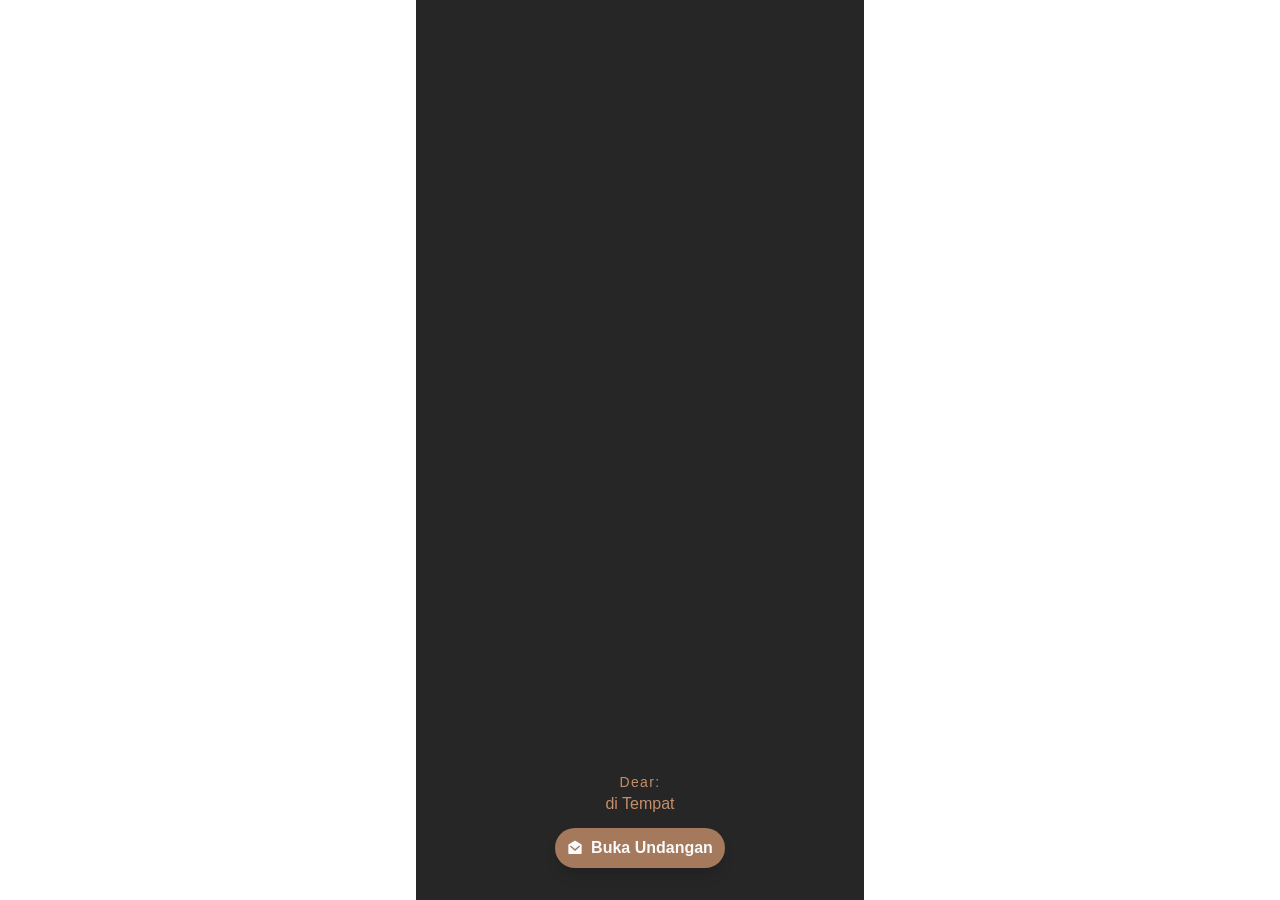
<file: index.html>
<!DOCTYPE html><html lang="en" class="geist_a71539c9-module__T19VSG__variable geist_mono_8d43a2aa-module__8Li5zG__variable h-full antialiased"><head><meta charSet="utf-8"/><meta name="viewport" content="width=device-width, initial-scale=1"/><link rel="preload" href="/_next/static/media/25945d909ab8fc85-s.p.3vk0trt3kt8wz.woff2" as="font" crossorigin="" type="font/woff2"/><link rel="preload" href="/_next/static/media/797e433ab948586e-s.p.0r6juujl39pe6.woff2" as="font" crossorigin="" type="font/woff2"/><link rel="preload" href="/_next/static/media/caa3a2e1cccd8315-s.p.0wgildi0cnwt9.woff2" as="font" crossorigin="" type="font/woff2"/><link rel="stylesheet" href="/_next/static/chunks/03cjbgeq0yr3e.css" data-precedence="next"/><link rel="preload" as="script" fetchPriority="low" href="/_next/static/chunks/2qnofse_8ome1.js"/><script src="/_next/static/chunks/1ot4pfcncsy6p.js" async=""></script><script src="/_next/static/chunks/1h-ceiy-romqw.js" async=""></script><script src="/_next/static/chunks/237jom0kv3f-x.js" async=""></script><script src="/_next/static/chunks/turbopack-19fygg_i8qi1q.js" async=""></script><script src="/_next/static/chunks/18o4hgxefdshh.js" async=""></script><script src="/_next/static/chunks/3k2grxmt5ha5i.js" async=""></script><title>Tasyakuran Aqiqah Andi Alora Alshabeera</title><meta name="description" content="Dengan penuh rasa syukur kepada Allah SWT, kami mengundang Bapak/Ibu/Saudara/i untuk berkenan hadir dan memberikan doa restu dalam acara aqiqah putri kami."/><meta property="og:title" content="Tasyakuran Aqiqah Andi Alora Alshabeera"/><meta property="og:description" content="Dengan penuh rasa syukur kepada Allah SWT, kami mengundang Bapak/Ibu/Saudara/i untuk berkenan hadir dan memberikan doa restu dalam acara aqiqah putri kami."/><meta property="og:url" content="https://aqiqah-alsha.amy.web.id/"/><meta property="og:site_name" content="Undangan Aqiqah"/><meta property="og:locale" content="id_ID"/><meta property="og:image" content="https://res.cloudinary.com/vxupmvwi/video/upload/so_0/f_auto,q_auto:good,dpr_auto,w_800,c_limit/v1791186925/copy_DFD3709E-2131-4E31-9067-3C4E2CAFA766.jpg"/><meta property="og:image:width" content="800"/><meta property="og:image:height" content="800"/><meta property="og:image:alt" content="Tasyakuran Aqiqah Andi Alora Alshabeera"/><meta property="og:type" content="website"/><meta name="twitter:card" content="summary_large_image"/><meta name="twitter:title" content="Tasyakuran Aqiqah Andi Alora Alshabeera"/><meta name="twitter:description" content="Dengan penuh rasa syukur kepada Allah SWT..."/><meta name="twitter:image" content="https://res.cloudinary.com/vxupmvwi/video/upload/so_0/f_auto,q_auto:good,dpr_auto,w_800,c_limit/v1791186925/copy_DFD3709E-2131-4E31-9067-3C4E2CAFA766.jpg"/><link rel="icon" href="/favicon.ico?favicon.310s7px8fjeit.ico" sizes="256x256" type="image/x-icon"/><meta name="next-size-adjust" content=""/><script src="/_next/static/chunks/0cz1d0mv5g_q7.js" noModule=""></script></head><body class="min-h-full max-w-md flex flex-col"><div hidden=""><!--$--><!--/$--></div><!--$!--><template data-dgst="BAILOUT_TO_CLIENT_SIDE_RENDERING"></template><!--/$--><script src="/_next/static/chunks/2qnofse_8ome1.js" id="_R_" async=""></script><script>(self.__next_f=self.__next_f||[]).push([0])</script><script>self.__next_f.push([1,"1:\"$Sreact.fragment\"\n2:\"$Sreact.suspense\"\n3:I[81903,[\"/_next/static/chunks/18o4hgxefdshh.js\"],\"default\"]\n4:I[50051,[\"/_next/static/chunks/18o4hgxefdshh.js\"],\"default\"]\n5:I[26088,[\"/_next/static/chunks/18o4hgxefdshh.js\"],\"ClientPageRoot\"]\n6:I[31713,[\"/_next/static/chunks/18o4hgxefdshh.js\",\"/_next/static/chunks/3k2grxmt5ha5i.js\"],\"default\"]\n9:I[97626,[\"/_next/static/chunks/18o4hgxefdshh.js\"],\"OutletBoundary\"]\nb:I[97626,[\"/_next/static/chunks/18o4hgxefdshh.js\"],\"ViewportBoundary\"]\nd:I[97626,[\"/_next/static/chunks/18o4hgxefdshh.js\"],\"MetadataBoundary\"]\nf:I[17669,[\"/_next/static/chunks/18o4hgxefdshh.js\"],\"default\",1]\n:HL[\"/_next/static/chunks/03cjbgeq0yr3e.css\",\"style\"]\n:HL[\"/_next/static/media/25945d909ab8fc85-s.p.3vk0trt3kt8wz.woff2\",\"font\",{\"crossOrigin\":\"\",\"type\":\"font/woff2\"}]\n:HL[\"/_next/static/media/797e433ab948586e-s.p.0r6juujl39pe6.woff2\",\"font\",{\"crossOrigin\":\"\",\"type\":\"font/woff2\"}]\n:HL[\"/_next/static/media/caa3a2e1cccd8315-s.p.0wgildi0cnwt9.woff2\",\"font\",{\"crossOrigin\":\"\",\"type\":\"font/woff2\"}]\n0:{\"P\":null,\"c\":[\"\",\"\"],\"q\":\"\",\"i\":false,\"f\":[[[\"\",{\"children\":[\"__PAGE__\",{},\"$undefined\",\"$undefined\",4608]},\"$undefined\",\"$undefined\",4624],[[\"$\",\"$1\",\"c\",{\"children\":[[[\"$\",\"link\",\"0\",{\"rel\":\"stylesheet\",\"href\":\"/_next/static/chunks/03cjbgeq0yr3e.css\",\"precedence\":\"next\",\"crossOrigin\":\"$undefined\",\"nonce\":\"$undefined\"}],[\"$\",\"script\",\"script-0\",{\"src\":\"/_next/static/chunks/18o4hgxefdshh.js\",\"async\":true,\"nonce\":\"$undefined\"}]],[\"$\",\"html\",null,{\"lang\":\"en\",\"className\":\"geist_a71539c9-module__T19VSG__variable geist_mono_8d43a2aa-module__8Li5zG__variable h-full antialiased\",\"children\":[\"$\",\"body\",null,{\"className\":\"min-h-full max-w-md flex flex-col\",\"children\":[\"$\",\"$2\",null,{\"children\":[\"$\",\"$L3\",null,{\"parallelRouterKey\":\"children\",\"error\":\"$undefined\",\"errorStyles\":\"$undefined\",\"errorScripts\":\"$undefined\",\"template\":[\"$\",\"$L4\",null,{}],\"templateStyles\":\"$undefined\",\"templateScripts\":\"$undefined\",\"notFound\":[[[\"$\",\"title\",null,{\"children\":\"404: This page could not be found.\"}],[\"$\",\"div\",null,{\"style\":{\"fontFamily\":\"system-ui,\\\"Segoe UI\\\",Roboto,Helvetica,Arial,sans-serif,\\\"Apple Color Emoji\\\",\\\"Segoe UI Emoji\\\"\",\"height\":\"100vh\",\"textAlign\":\"center\",\"display\":\"flex\",\"flexDirection\":\"column\",\"alignItems\":\"center\",\"justifyContent\":\"center\"},\"children\":[\"$\",\"div\",null,{\"children\":[[\"$\",\"style\",null,{\"dangerouslySetInnerHTML\":{\"__html\":\"body{color:#000;background:#fff;margin:0}.next-error-h1{border-right:1px solid rgba(0,0,0,.3)}@media (prefers-color-scheme:dark){body{color:#fff;background:#000}.next-error-h1{border-right:1px solid rgba(255,255,255,.3)}}\"}}],[\"$\",\"h1\",null,{\"className\":\"next-error-h1\",\"style\":{\"display\":\"inline-block\",\"margin\":\"0 20px 0 0\",\"padding\":\"0 23px 0 0\",\"fontSize\":24,\"fontWeight\":500,\"verticalAlign\":\"top\",\"lineHeight\":\"49px\"},\"children\":404}],[\"$\",\"div\",null,{\"style\":{\"display\":\"inline-block\"},\"children\":[\"$\",\"h2\",null,{\"style\":{\"fontSize\":14,\"fontWeight\":400,\"lineHeight\":\"49px\",\"margin\":0},\"children\":\"This page could not be found.\"}]}]]}]}]],[]],\"forbidden\":\"$undefined\",\"unauthorized\":\"$undefined\"}]}]}]}]]}],{\"children\":[[\"$\",\"$1\",\"c\",{\"children\":[[\"$\",\"$L5\",null,{\"Component\":\"$6\",\"serverProvidedParams\":{\"searchParams\":{},\"params\":{},\"promises\":[\"$@7\",\"$@8\"]}}],[[\"$\",\"script\",\"script-0\",{\"src\":\"/_next/static/chunks/3k2grxmt5ha5i.js\",\"async\":true,\"nonce\":\"$undefined\"}]],[\"$\",\"$L9\",null,{\"children\":[\"$\",\"$2\",null,{\"name\":\"Next.MetadataOutlet\",\"children\":\"$@a\"}]}]]}],{},null,false,null]},null,false,null],[\"$\",\"$1\",\"h\",{\"children\":[null,[\"$\",\"$Lb\",null,{\"children\":\"$Lc\"}],[\"$\",\"div\",null,{\"hidden\":true,\"children\":[\"$\",\"$Ld\",null,{\"children\":[\"$\",\"$2\",null,{\"name\":\"Next.Metadata\",\"children\":\"$Le\"}]}]}],[\"$\",\"meta\",null,{\"name\":\"next-size-adjust\",\"content\":\"\"}]]}],false]],\"m\":\"$undefined\",\"G\":[\"$f\",[[\"$\",\"link\",\"0\",{\"rel\":\"stylesheet\",\"href\":\"/_next/static/chunks/03cjbgeq0yr3e.css\",\"precedence\":\"next\",\"crossOrigin\":\"$undefined\",\"nonce\":\"$undefined\"}]]],\"S\":true,\"h\":null,\"r\":\"$undefined\",\"s\":\"$undefined\",\"a\":\"$undefined\",\"l\":\"$undefined\",\"p\":\"$undefined\",\"d\":\"$undefined\",\"b\":\"wvWEpXMkA2ewzv5xWhqd0\"}\n7:{}\n8:\"$0:f:0:1:1:children:0:props:children:0:props:serverProvidedParams:params\"\nc:[[\"$\",\"meta\",\"0\",{\"charSet\":\"utf-8\"}],[\"$\",\"meta\",\"1\",{\"name\":\"viewport\",\"content\":\"width=device-width, initial-scale=1\"}]]\n10:I[55348,[\"/_next/static/chunks/18o4hgxefdshh.js\"],\"IconMark\"]\na:null\ne:[[\"$\",\"title\",\"0\",{\"children\":\"Tasyakuran Aqiqah Andi Alora Alshabeera\"}],[\"$\",\"meta\",\"1\",{\"name\":\"description\",\"content\":\"Dengan penuh rasa syukur kepada Allah SWT, kami mengundang Bapak/Ibu/Saudara/i untuk berkenan hadir dan memberikan doa restu dalam acara aqiqah putri kami.\"}],[\"$\",\"meta\",\"2\",{\"property\":\"og:title\",\"content\":\"Tasyakuran Aqiqah Andi Alora Alshabeera\"}],[\"$\",\"meta\",\"3\",{\"property\":\"og:description\",\"content\":\"Dengan penuh rasa syukur kepada Allah SWT, kami mengundang Bapak/Ibu/Saudara/i untuk berkenan hadir dan memberikan doa restu dalam acara aqiqah putri kami.\"}],[\"$\",\"meta\",\"4\",{\"property\":\"og:url\",\"content\":\"https://aqiqah-alsha.amy.web.id/\"}],[\"$\",\"meta\",\"5\",{\"property\":\"og:site_name\",\"content\":\"Undangan Aqiqah\"}],[\"$\",\"meta\",\"6\",{\"property\":\"og:locale\",\"content\":\"id_ID\"}],[\"$\",\"meta\",\"7\",{\"property\":\"og:image\",\"content\":\"https://res.cloudinary.com/vxupmvwi/video/upload/so_0/f_auto,q_auto:good,dpr_auto,w_800,c_limit/v1791186925/copy_DFD3709E-2131-4E31-9067-3C4E2CAFA766.jpg\"}],[\"$\",\"meta\",\"8\",{\"property\":\"og:image:width\",\"content\":\"800\"}],[\"$\",\"meta\",\"9\",{\"property\":\"og:image:height\",\"content\":\"800\"}],[\"$\",\"meta\",\"10\",{\"property\":\"og:image:alt\",\"content\":\"Tasyakuran Aqiqah Andi Alora Alshabeera\"}],[\"$\",\"meta\",\"11\",{\"property\":\"og:type\",\"content\":\"website\"}],[\"$\",\"meta\",\"12\",{\"name\":\"twitter:card\",\"content\":\"summary_large_image\"}],[\"$\",\"meta\",\"13\",{\"name\":\"twitter:title\",\"content\":\"Tasyakuran Aqiqah Andi Alora Alshabeera\"}],[\"$\",\"meta\",\"14\",{\"name\":\"twitter:description\",\"content\":\"Dengan penuh rasa syukur kepada Allah SWT...\"}],[\"$\",\"meta\",\"15\",{\"name\":\"twitter:image\",\"content\":\"https://res.cloudinary.com/vxupmvwi/video/upload/so_0/f_auto,q_auto:good,dpr_auto,w_800,c_limit/v1791186925/copy_DFD3709E-2131-4E31-9067-3C4E2CAFA766.jpg\"}],[\"$\",\"link\",\"16\",{\"rel\":\"icon\",\"href\":\"/favicon.ico?favicon.310s7px8fjeit.ico\",\"sizes\":\"256x256\",\"type\":\"image/x-icon\"}],[\"$\",\"$L10\",\"17\",{}]]\n"])</script></body></html>
</file>
<file: _next/static/chunks/03cjbgeq0yr3e.css>
@font-face{font-family:Geist;font-style:normal;font-weight:100 900;font-display:swap;src:url(../media/fef07dbb0973bf53-s.3p2_lha1f2xer.woff2)format("woff2");unicode-range:U+460-52F,U+1C80-1C8A,U+20B4,U+2DE0-2DFF,U+A640-A69F,U+FE2E-FE2F}@font-face{font-family:Geist;font-style:normal;font-weight:100 900;font-display:swap;src:url(../media/8a480f0b521d4e75-s.1qq4vpdcun5oj.woff2)format("woff2");unicode-range:U+301,U+400-45F,U+490-491,U+4B0-4B1,U+2116}@font-face{font-family:Geist;font-style:normal;font-weight:100 900;font-display:swap;src:url(../media/53b9e256198e5412-s.390ncx5urfkfu.woff2)format("woff2");unicode-range:U+102-103,U+110-111,U+128-129,U+168-169,U+1A0-1A1,U+1AF-1B0,U+300-301,U+303-304,U+308-309,U+323,U+329,U+1EA0-1EF9,U+20AB}@font-face{font-family:Geist;font-style:normal;font-weight:100 900;font-display:swap;src:url(../media/7178b3e590c64307-s.21jp631_3pja2.woff2)format("woff2");unicode-range:U+100-2BA,U+2BD-2C5,U+2C7-2CC,U+2CE-2D7,U+2DD-2FF,U+304,U+308,U+329,U+1D00-1DBF,U+1E00-1E9F,U+1EF2-1EFF,U+2020,U+20A0-20AB,U+20AD-20C0,U+2113,U+2C60-2C7F,U+A720-A7FF}@font-face{font-family:Geist;font-style:normal;font-weight:100 900;font-display:swap;src:url(../media/caa3a2e1cccd8315-s.p.0wgildi0cnwt9.woff2)format("woff2");unicode-range:U+??,U+131,U+152-153,U+2BB-2BC,U+2C6,U+2DA,U+2DC,U+304,U+308,U+329,U+2000-206F,U+20AC,U+2122,U+2191,U+2193,U+2212,U+2215,U+FEFF,U+FFFD}@font-face{font-family:Geist Fallback;src:local(Arial);ascent-override:95.94%;descent-override:28.16%;line-gap-override:0.0%;size-adjust:104.76%}.geist_a71539c9-module__T19VSG__className{font-family:Geist,Geist Fallback;font-style:normal}.geist_a71539c9-module__T19VSG__variable{--font-geist-sans:"Geist", "Geist Fallback"}
@font-face{font-family:Geist Mono;font-style:normal;font-weight:100 900;font-display:swap;src:url(../media/5ce348bf30bf5439-s.31988l_ccedte.woff2)format("woff2");unicode-range:U+460-52F,U+1C80-1C8A,U+20B4,U+2DE0-2DFF,U+A640-A69F,U+FE2E-FE2F}@font-face{font-family:Geist Mono;font-style:normal;font-weight:100 900;font-display:swap;src:url(../media/4fa387ec64143e14-s.2tuy5pz7dlieh.woff2)format("woff2");unicode-range:U+301,U+400-45F,U+490-491,U+4B0-4B1,U+2116}@font-face{font-family:Geist Mono;font-style:normal;font-weight:100 900;font-display:swap;src:url(../media/6306c77e7c8268e4-s.2dbetqa9o8jxf.woff2)format("woff2");unicode-range:U+2000-2001,U+2004-2008,U+200A,U+23B8-23BD,U+2500-259F}@font-face{font-family:Geist Mono;font-style:normal;font-weight:100 900;font-display:swap;src:url(../media/7d817b4c03b0c5f1-s.1uyisp29ctx0d.woff2)format("woff2");unicode-range:U+102-103,U+110-111,U+128-129,U+168-169,U+1A0-1A1,U+1AF-1B0,U+300-301,U+303-304,U+308-309,U+323,U+329,U+1EA0-1EF9,U+20AB}@font-face{font-family:Geist Mono;font-style:normal;font-weight:100 900;font-display:swap;src:url(../media/bbc41e54d2fcbd21-s.1rgnod-3esatf.woff2)format("woff2");unicode-range:U+100-2BA,U+2BD-2C5,U+2C7-2CC,U+2CE-2D7,U+2DD-2FF,U+304,U+308,U+329,U+1D00-1DBF,U+1E00-1E9F,U+1EF2-1EFF,U+2020,U+20A0-20AB,U+20AD-20C0,U+2113,U+2C60-2C7F,U+A720-A7FF}@font-face{font-family:Geist Mono;font-style:normal;font-weight:100 900;font-display:swap;src:url(../media/797e433ab948586e-s.p.0r6juujl39pe6.woff2)format("woff2");unicode-range:U+??,U+131,U+152-153,U+2BB-2BC,U+2C6,U+2DA,U+2DC,U+304,U+308,U+329,U+2000-206F,U+20AC,U+2122,U+2191,U+2193,U+2212,U+2215,U+FEFF,U+FFFD}@font-face{font-family:Geist Mono Fallback;src:local(Arial);ascent-override:74.67%;descent-override:21.92%;line-gap-override:0.0%;size-adjust:134.59%}.geist_mono_8d43a2aa-module__8Li5zG__className{font-family:Geist Mono,Geist Mono Fallback;font-style:normal}.geist_mono_8d43a2aa-module__8Li5zG__variable{--font-geist-mono:"Geist Mono", "Geist Mono Fallback"}
@font-face{font-family:Beau Rivage;font-style:normal;font-weight:400;font-display:swap;src:url(../media/28c284a5294ececf-s.03zph-myvgt1p.woff2)format("woff2");unicode-range:U+102-103,U+110-111,U+128-129,U+168-169,U+1A0-1A1,U+1AF-1B0,U+300-301,U+303-304,U+308-309,U+323,U+329,U+1EA0-1EF9,U+20AB}@font-face{font-family:Beau Rivage;font-style:normal;font-weight:400;font-display:swap;src:url(../media/98b51c8bf0a94141-s.23nrq45jl_-r-.woff2)format("woff2");unicode-range:U+100-2BA,U+2BD-2C5,U+2C7-2CC,U+2CE-2D7,U+2DD-2FF,U+304,U+308,U+329,U+1D00-1DBF,U+1E00-1E9F,U+1EF2-1EFF,U+2020,U+20A0-20AB,U+20AD-20C0,U+2113,U+2C60-2C7F,U+A720-A7FF}@font-face{font-family:Beau Rivage;font-style:normal;font-weight:400;font-display:swap;src:url(../media/25945d909ab8fc85-s.p.3vk0trt3kt8wz.woff2)format("woff2");unicode-range:U+??,U+131,U+152-153,U+2BB-2BC,U+2C6,U+2DA,U+2DC,U+304,U+308,U+329,U+2000-206F,U+20AC,U+2122,U+2191,U+2193,U+2212,U+2215,U+FEFF,U+FFFD}@font-face{font-family:Beau Rivage Fallback;src:local(Arial);ascent-override:145.5%;descent-override:61.92%;line-gap-override:0.0%;size-adjust:64.6%}.beau_rivage_4c3e1c72-module__92k5Ea__className{font-family:Beau Rivage,Beau Rivage Fallback;font-style:normal;font-weight:400}.beau_rivage_4c3e1c72-module__92k5Ea__variable{--font-rivage:"Beau Rivage", "Beau Rivage Fallback"}
@layer properties{@supports (((-webkit-hyphens:none)) and (not (margin-trim:inline))) or ((-moz-orient:inline) and (not (color:rgb(from red r g b)))){*,:before,:after,::backdrop{--tw-translate-x:0;--tw-translate-y:0;--tw-translate-z:0;--tw-font-weight:initial;--tw-tracking:initial;--tw-shadow:0 0 #0000;--tw-shadow-color:initial;--tw-shadow-alpha:100%;--tw-inset-shadow:0 0 #0000;--tw-inset-shadow-color:initial;--tw-inset-shadow-alpha:100%;--tw-ring-color:initial;--tw-ring-shadow:0 0 #0000;--tw-inset-ring-color:initial;--tw-inset-ring-shadow:0 0 #0000;--tw-ring-inset:initial;--tw-ring-offset-width:0px;--tw-ring-offset-color:#fff;--tw-ring-offset-shadow:0 0 #0000;--tw-duration:initial;--tw-ease:initial}}}@layer theme{:root,:host{--color-gray-50:#f9fafb;--color-black:#000;--color-white:#fff;--spacing:.25rem;--container-md:28rem;--text-sm:.875rem;--text-sm--line-height:calc(1.25 / .875);--text-xl:1.25rem;--text-xl--line-height:calc(1.75 / 1.25);--font-weight-semibold:600;--font-weight-bold:700;--tracking-widest:.1em;--ease-in-out:cubic-bezier(.4, 0, .2, 1);--default-transition-duration:.15s;--default-transition-timing-function:cubic-bezier(.4, 0, .2, 1);--default-font-family:var(--font-geist-sans);--default-mono-font-family:var(--font-geist-mono)}@supports (color:lab(0% 0 0)){:root,:host{--color-gray-50:lab(98.2596% -.247031 -.706708)}}}@layer base{*,:after,:before,::backdrop{box-sizing:border-box;border:0 solid;margin:0;padding:0}::file-selector-button{box-sizing:border-box;border:0 solid;margin:0;padding:0}html,:host{-webkit-text-size-adjust:100%;tab-size:4;line-height:1.5;font-family:var(--default-font-family,-apple-system, BlinkMacSystemFont, "Segoe UI", Roboto, "Helvetica Neue", "Noto Sans", Arial, sans-serif, "Apple Color Emoji", "Segoe UI Emoji", "Segoe UI Symbol", "Noto Color Emoji");font-feature-settings:var(--default-font-feature-settings,normal);font-variation-settings:var(--default-font-variation-settings,normal);-webkit-tap-highlight-color:transparent}hr{height:0;color:inherit;border-top-width:1px}abbr:where([title]){-webkit-text-decoration:underline dotted;text-decoration:underline dotted}h1,h2,h3,h4,h5,h6{font-size:inherit;font-weight:inherit}a{color:inherit;-webkit-text-decoration:inherit;-webkit-text-decoration:inherit;-webkit-text-decoration:inherit;-webkit-text-decoration:inherit;text-decoration:inherit}b,strong{font-weight:bolder}code,kbd,samp,pre{font-family:var(--default-mono-font-family,ui-monospace, SFMono-Regular, Menlo, Monaco, Consolas, "Liberation Mono", "Courier New", monospace);font-feature-settings:var(--default-mono-font-feature-settings,normal);font-variation-settings:var(--default-mono-font-variation-settings,normal);font-size:1em}small{font-size:80%}sub,sup{vertical-align:baseline;font-size:75%;line-height:0;position:relative}sub{bottom:-.25em}sup{top:-.5em}table{text-indent:0;border-color:inherit;border-collapse:collapse}:-moz-focusring:where(:not(iframe)){outline:auto}progress{vertical-align:baseline}summary{display:list-item}ol,ul,menu{list-style:none}img,svg,video,canvas,audio,iframe,embed,object{vertical-align:middle;display:block}img,video{max-width:100%;height:auto}button,input,select,optgroup,textarea{font:inherit;font-feature-settings:inherit;font-variation-settings:inherit;letter-spacing:inherit;color:inherit;opacity:1;background-color:#0000;border-radius:0}::file-selector-button{font:inherit;font-feature-settings:inherit;font-variation-settings:inherit;letter-spacing:inherit;color:inherit;opacity:1;background-color:#0000;border-radius:0}:where(select:is([multiple],[size])) optgroup{font-weight:bolder}:where(select:is([multiple],[size])) optgroup option{padding-inline-start:20px}::file-selector-button{margin-inline-end:4px}::placeholder{opacity:1}@supports (not ((-webkit-appearance:-apple-pay-button))) or (contain-intrinsic-size:1px){::placeholder{color:currentColor}@supports (color:color-mix(in lab, red, red)){::placeholder{color:color-mix(in oklab, currentcolor 50%, transparent)}}}textarea{resize:vertical}::-webkit-search-decoration{-webkit-appearance:none}::-webkit-date-and-time-value{min-height:1lh;text-align:inherit}::-webkit-datetime-edit{display:inline-flex}::-webkit-datetime-edit-fields-wrapper{padding:0}::-webkit-datetime-edit{padding-block:0}::-webkit-datetime-edit-year-field{padding-block:0}::-webkit-datetime-edit-month-field{padding-block:0}::-webkit-datetime-edit-day-field{padding-block:0}::-webkit-datetime-edit-hour-field{padding-block:0}::-webkit-datetime-edit-minute-field{padding-block:0}::-webkit-datetime-edit-second-field{padding-block:0}::-webkit-datetime-edit-millisecond-field{padding-block:0}::-webkit-datetime-edit-meridiem-field{padding-block:0}::-webkit-calendar-picker-indicator{line-height:1}:-moz-ui-invalid{box-shadow:none}button,input:where([type=button],[type=reset],[type=submit]){appearance:button}::file-selector-button{appearance:button}::-webkit-inner-spin-button{height:auto}::-webkit-outer-spin-button{height:auto}[hidden]:where(:not([hidden=until-found])){display:none!important}}@layer components;@layer utilities{.visible{visibility:visible}.absolute{position:absolute}.fixed{position:fixed}.inset-0{inset:0}.bottom-3{bottom:calc(var(--spacing) * 3)}.left-1\/2{left:50%}.z-0{z-index:0}.z-1{z-index:1}.z-9999{z-index:9999}.mx-auto{margin-inline:auto}.mt-3{margin-top:calc(var(--spacing) * 3)}.mt-5{margin-top:calc(var(--spacing) * 5)}.mb-2{margin-bottom:calc(var(--spacing) * 2)}.mb-3{margin-bottom:calc(var(--spacing) * 3)}.mb-6{margin-bottom:calc(var(--spacing) * 6)}.block{display:block}.flex{display:flex}.hidden{display:none}.h-dvh{height:100dvh}.h-full{height:100%}.max-h-dvh{max-height:100dvh}.min-h-dvh{min-height:100dvh}.min-h-full{min-height:100%}.w-20{width:calc(var(--spacing) * 20)}.w-dvw{width:100dvw}.w-full{width:100%}.max-w-md{max-width:var(--container-md)}.-translate-x-1\/2{--tw-translate-x:calc(calc(1 / 2 * 100%) * -1);translate:var(--tw-translate-x) var(--tw-translate-y)}.-translate-y-full{--tw-translate-y:-100%;translate:var(--tw-translate-x) var(--tw-translate-y)}.translate-y-0{--tw-translate-y:0px;translate:var(--tw-translate-x) var(--tw-translate-y)}.cursor-pointer{cursor:pointer}.flex-col{flex-direction:column}.flex-row{flex-direction:row}.flex-wrap{flex-wrap:wrap}.items-center{align-items:center}.justify-around{justify-content:space-around}.justify-center{justify-content:center}.justify-end{justify-content:flex-end}.gap-2{gap:calc(var(--spacing) * 2)}.rounded-full{border-radius:3.40282e38px}.bg-\[\#c58e69\]\/80{background-color:#c58e69cc;background-color:lab(63.8934% 18.2621 28.3829/.8)}.bg-black{background-color:var(--color-black)}.bg-black\/30{background-color:#0000004d}@supports (color:color-mix(in lab, red, red)){.bg-black\/30{background-color:color-mix(in oklab, var(--color-black) 30%, transparent)}}.bg-black\/70{background-color:#000000b3}@supports (color:color-mix(in lab, red, red)){.bg-black\/70{background-color:color-mix(in oklab, var(--color-black) 70%, transparent)}}.bg-white\/15{background-color:#ffffff26}@supports (color:color-mix(in lab, red, red)){.bg-white\/15{background-color:color-mix(in oklab, var(--color-white) 15%, transparent)}}.bg-\[url\(\'https\:\/\/res\.cloudinary\.com\/dkdqrquey\/image\/upload\/v1772516767\/Invitation_aqiqah_pink_3_cover_zkywip\.jpg\'\)\]{background-image:url(https://res.cloudinary.com/dkdqrquey/image/upload/v1772516767/Invitation_aqiqah_pink_3_cover_zkywip.jpg)}.bg-\[url\(\'https\:\/\/res\.cloudinary\.com\/vxupmvwi\/video\/upload\/so_0\/f_jpg\/v1791186925\/copy_DFD3709E-2131-4E31-9067-3C4E2CAFA766\.jpg\'\)\]{background-image:url(https://res.cloudinary.com/vxupmvwi/video/upload/so_0/f_jpg/v1791186925/copy_DFD3709E-2131-4E31-9067-3C4E2CAFA766.jpg)}.bg-cover{background-size:cover}.bg-center{background-position:50%}.bg-no-repeat{background-repeat:no-repeat}.object-cover{object-fit:cover}.p-2{padding:calc(var(--spacing) * 2)}.px-2{padding-inline:calc(var(--spacing) * 2)}.px-3{padding-inline:calc(var(--spacing) * 3)}.py-1{padding-block:var(--spacing)}.py-2{padding-block:calc(var(--spacing) * 2)}.pt-4{padding-top:calc(var(--spacing) * 4)}.pb-8{padding-bottom:calc(var(--spacing) * 8)}.pb-10{padding-bottom:calc(var(--spacing) * 10)}.text-center{text-align:center}.font-sans{font-family:var(--font-geist-sans)}.text-sm{font-size:var(--text-sm);line-height:var(--tw-leading,var(--text-sm--line-height))}.text-xl{font-size:var(--text-xl);line-height:var(--tw-leading,var(--text-xl--line-height))}.font-bold{--tw-font-weight:var(--font-weight-bold);font-weight:var(--font-weight-bold)}.font-semibold{--tw-font-weight:var(--font-weight-semibold);font-weight:var(--font-weight-semibold)}.tracking-widest{--tw-tracking:var(--tracking-widest);letter-spacing:var(--tracking-widest)}.text-\[\#c58e69\]{color:#c58e69}.text-gray-50{color:var(--color-gray-50)}.text-white{color:var(--color-white)}.capitalize{text-transform:capitalize}.antialiased{-webkit-font-smoothing:antialiased;-moz-osx-font-smoothing:grayscale}.shadow-lg{--tw-shadow:0 10px 15px -3px var(--tw-shadow-color,#0000001a), 0 4px 6px -4px var(--tw-shadow-color,#0000001a);box-shadow:var(--tw-inset-shadow), var(--tw-inset-ring-shadow), var(--tw-ring-offset-shadow), var(--tw-ring-shadow), var(--tw-shadow)}.transition-all{transition-property:all;transition-timing-function:var(--tw-ease,var(--default-transition-timing-function));transition-duration:var(--tw-duration,var(--default-transition-duration))}.transition-transform{transition-property:transform,translate,scale,rotate;transition-timing-function:var(--tw-ease,var(--default-transition-timing-function));transition-duration:var(--tw-duration,var(--default-transition-duration))}.duration-500{--tw-duration:.5s;transition-duration:.5s}.ease-in-out{--tw-ease:var(--ease-in-out);transition-timing-function:var(--ease-in-out)}@media (hover:hover){.hover\:bg-\[\#c58e69\]:hover{background-color:#c58e69}}}:root{--background:#fff;--foreground:#171717}@media (prefers-color-scheme:dark){:root{--background:#0a0a0a;--foreground:#ededed}}body{background:var(--background);color:var(--foreground);font-family:Arial,Helvetica,sans-serif}@property --tw-translate-x{syntax:"*";inherits:false;initial-value:0}@property --tw-translate-y{syntax:"*";inherits:false;initial-value:0}@property --tw-translate-z{syntax:"*";inherits:false;initial-value:0}@property --tw-font-weight{syntax:"*";inherits:false}@property --tw-tracking{syntax:"*";inherits:false}@property --tw-shadow{syntax:"*";inherits:false;initial-value:0 0 #0000}@property --tw-shadow-color{syntax:"*";inherits:false}@property --tw-shadow-alpha{syntax:"<percentage>";inherits:false;initial-value:100%}@property --tw-inset-shadow{syntax:"*";inherits:false;initial-value:0 0 #0000}@property --tw-inset-shadow-color{syntax:"*";inherits:false}@property --tw-inset-shadow-alpha{syntax:"<percentage>";inherits:false;initial-value:100%}@property --tw-ring-color{syntax:"*";inherits:false}@property --tw-ring-shadow{syntax:"*";inherits:false;initial-value:0 0 #0000}@property --tw-inset-ring-color{syntax:"*";inherits:false}@property --tw-inset-ring-shadow{syntax:"*";inherits:false;initial-value:0 0 #0000}@property --tw-ring-inset{syntax:"*";inherits:false}@property --tw-ring-offset-width{syntax:"<length>";inherits:false;initial-value:0}@property --tw-ring-offset-color{syntax:"*";inherits:false;initial-value:#fff}@property --tw-ring-offset-shadow{syntax:"*";inherits:false;initial-value:0 0 #0000}@property --tw-duration{syntax:"*";inherits:false}@property --tw-ease{syntax:"*";inherits:false}
</file>
